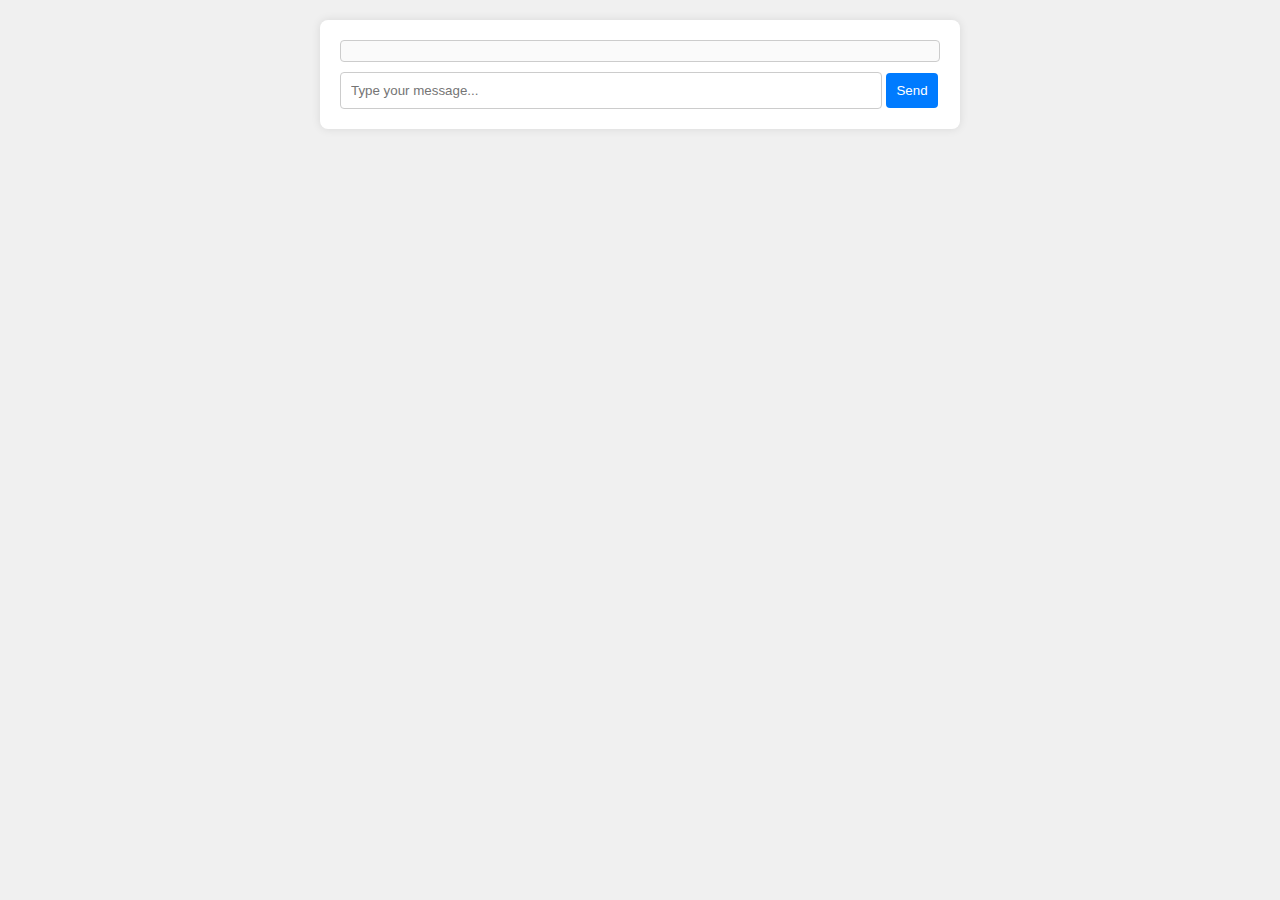
<file: index.html>
<!DOCTYPE html>
<html lang="en">
<head>
    <meta charset="UTF-8">
    <meta name="viewport" content="width=device-width, initial-scale=1.0">
    <title>Messenger App</title>
    <link rel="stylesheet" href="styles.css">
</head>
<body>
    <div class="container">
        <div id="messages" class="messages"></div>
        <input type="text" id="messageInput" placeholder="Type your message..." />
        <button id="sendButton">Send</button>
    </div>
    <script src="script.js"></script>
</body>
</html>
</file>
<file: styles.css>
body {
    font-family: Arial, sans-serif;
    background-color: #f0f0f0;
    margin: 0;
    padding: 20px;
}

.container {
    max-width: 600px;
    margin: auto;
    background: white;
    border-radius: 8px;
    box-shadow: 0 0 10px rgba(0, 0, 0, 0.1);
    padding: 20px;
}

.messages {
    max-height: 400px;
    overflow-y: auto;
    margin-bottom: 10px;
    border: 1px solid #ccc;
    border-radius: 4px;
    padding: 10px;
    background-color: #fafafa;
}

.message {
    padding: 8px;
    border-radius: 4px;
    margin: 5px 0;
}

.message.self {
    background-color: #d1e7dd; /* Light blue for self */
    text-align: right;
}

.message.other {
    background-color: #f8d7da; /* Light gray for others */
    text-align: left;
}

input[type="text"] {
    width: calc(100% - 80px);
    padding: 10px;
    border: 1px solid #ccc;
    border-radius: 4px;
}

button {
    padding: 10px;
    border: none;
    background-color: #007bff;
    color: white;
    border-radius: 4px;
    cursor: pointer;
}

button:hover {
    background-color: #0056b3;
}
</file>
